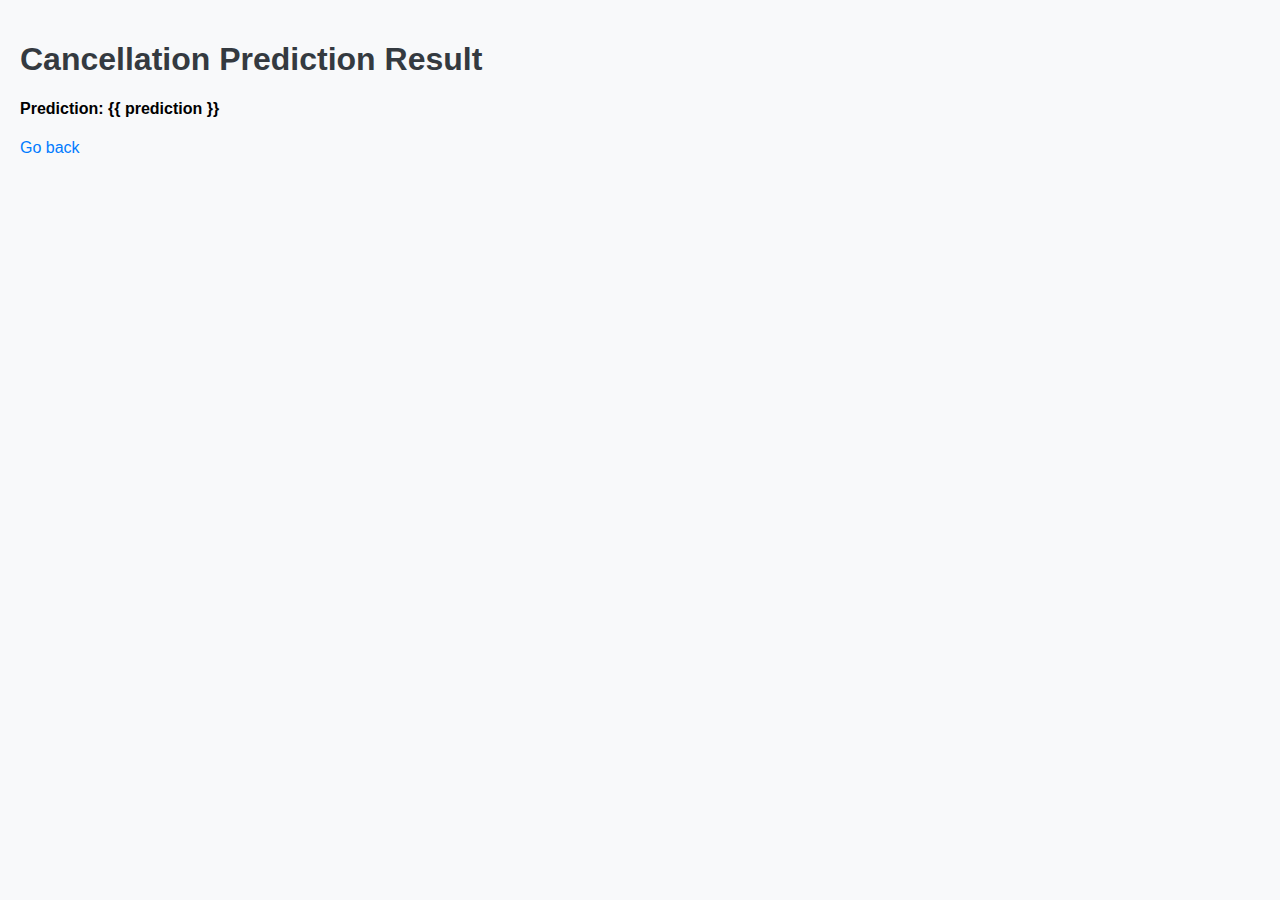
<file: Lobna Tarek Task 3/sub.html>
<!DOCTYPE html>
<html lang="en">
<head>
    <meta charset="UTF-8">
    <meta http-equiv="X-UA-Compatible" content="IE=edge">
    <meta name="viewport" content="width=device-width, initial-scale=1.0">
    <title>Cancellation Prediction</title>
    <style>
        body {
            font-family: Arial, sans-serif;
            margin: 0;
            padding: 20px;
            background-color: #f8f9fa;
        }
        h1 {
            color: #343a40;
        }
        a {
            color: #007bff;
            text-decoration: none;
        }
        a:hover {
            text-decoration: underline;
        }
    </style>
</head>
<body>
    <h1>Cancellation Prediction Result</h1>
    <h4>Prediction: {{ prediction }}</h4>
    <a href="/">Go back</a>
</body>
</html>
</file>
